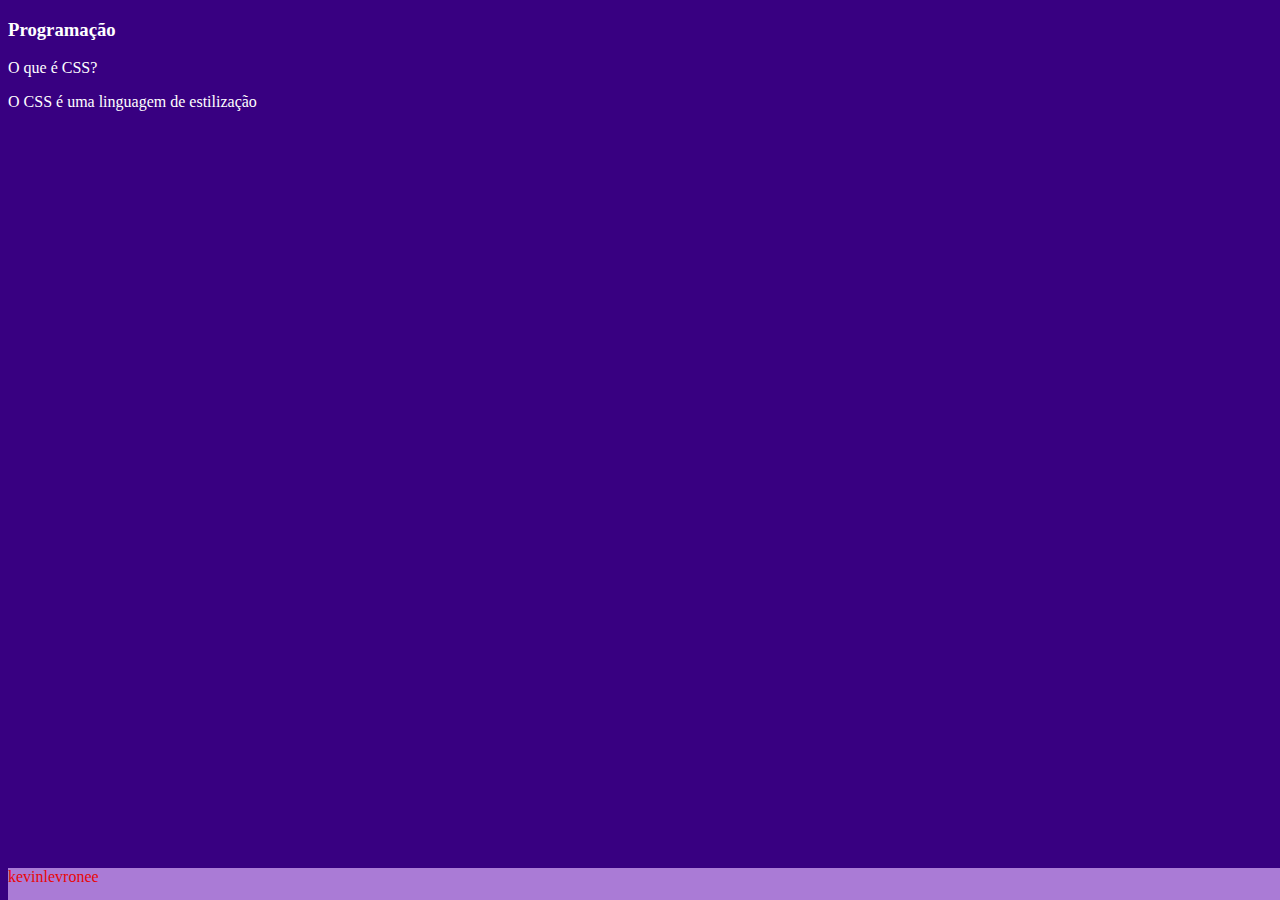
<file: index.html>
<!DOCTYPE html>
<html lang="en">
<head>
    <meta charset="UTF-8">
    <meta name="viewport" content="width=device-width, initial-scale=1.0">
    <title>Site CSS</title>
    <link rel="stylesheet" href="style.css">
</head>
<body>
    <article class="cartao">
        <div class="cartao_conteudo">
            <h3>Programação</h3>
        <div class="cartao_conteudo_pergunta">
             <p>O que é CSS?</p>

        <div class="cartao_conteudo_resposta">
             O CSS é uma linguagem de estilização
        </div>
        <footer>
            kevinlevronee
        </footer>

        </div>


    </article>



</body>
</html>
</file>
<file: style.css>
body{
    background-color: #380081;
    color: #fff;
}

footer{
    background-color: #aa7bd6;
    color:rgb(233, 6, 6);
    position: fixed;
    bottom: 0;
    width: 100%;
    height: 2rem;
    }

    footer p {
      text-align: center;
      font-size: 2rem;
      margin-top: 0.1rem;
    }
</file>
